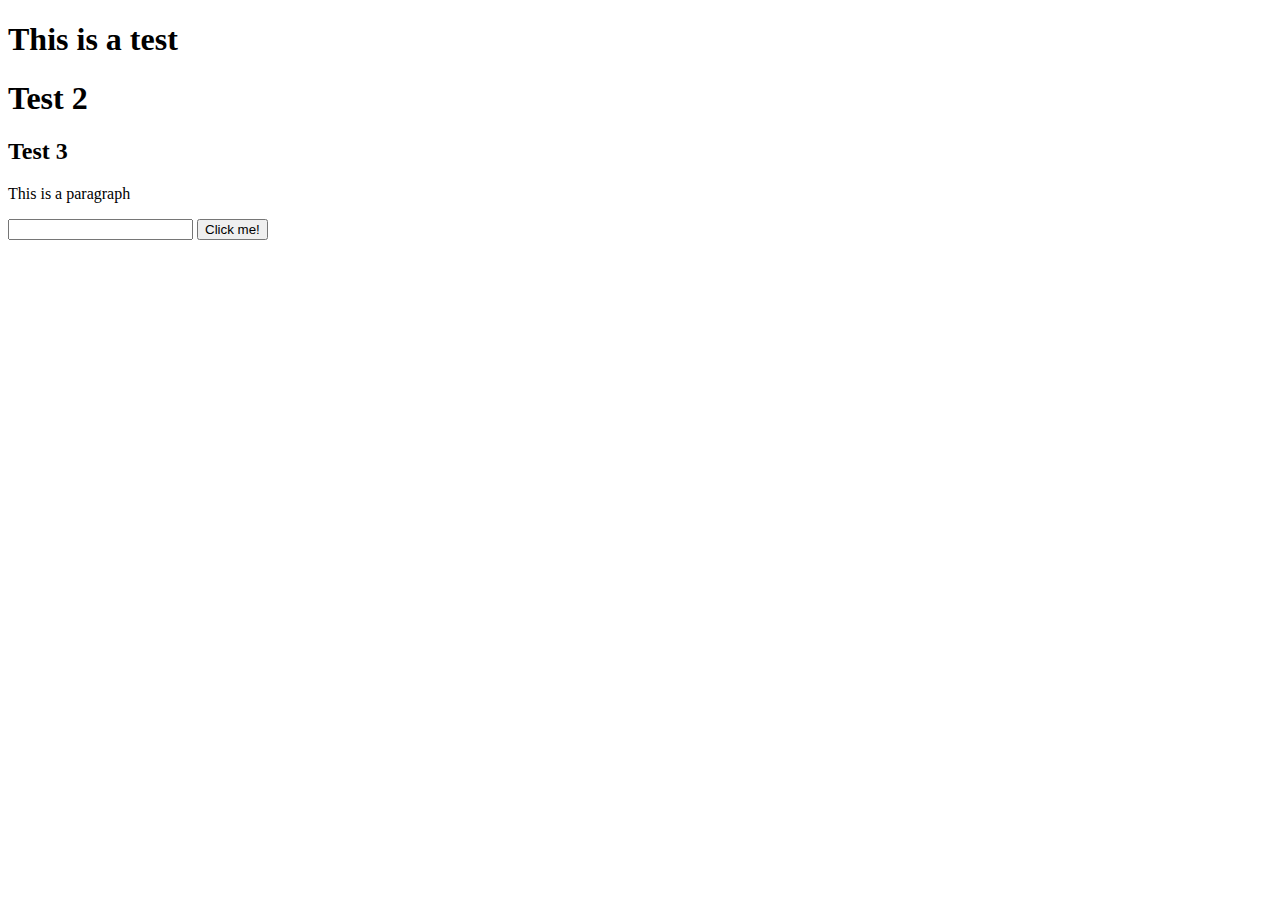
<file: pseudoclass/index.html>
<!DOCTYPE html>
<html lang="en">
<head>
  <meta charset="UTF-8">
  <meta name="viewport" content="width=device-width, initial-scale=1.0">
  <meta http-equiv="X-UA-Compatible" content="ie=edge">
  <link rel="stylesheet" href="lesson_pseudoclass.css">
  <title>Document</title>
</head>
<body>

<div class="container">
  <h1>This is a test</h1>
</div>

<div class="container_2">
  <h1>Test 2</h1>
  <h2>Test 3</h2>
  <p>This is a paragraph</p>

  <input type="text">
  <button>Click me!</button>

</div>
</body>
</html>
</file>
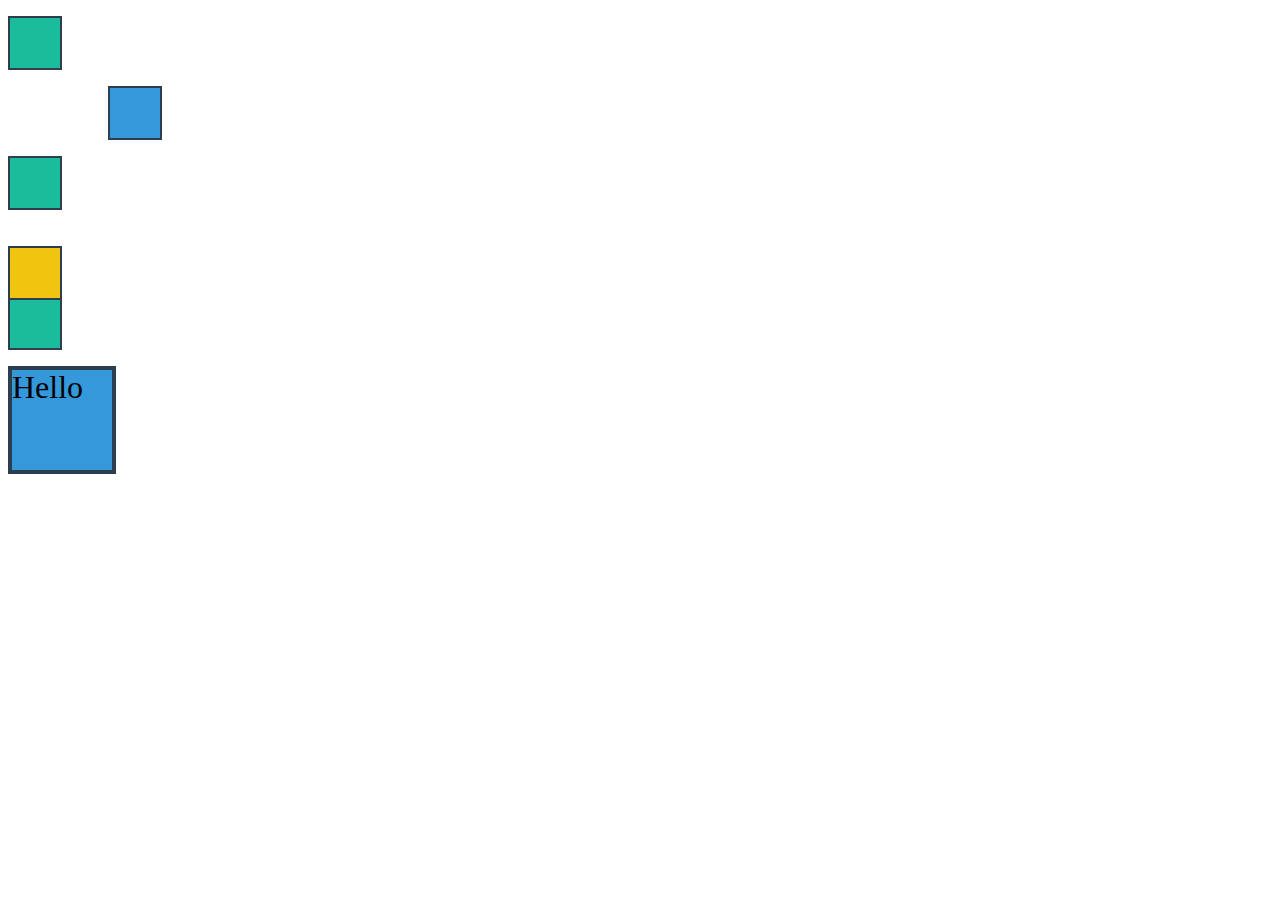
<file: transform/index.html>
<!DOCTYPE html>
<html lang="en">
<head>
  <meta charset="UTF-8">
  <meta name="viewport" content="width=device-width, initial-scale=1.0">
  <meta http-equiv="X-UA-Compatible" content="ie=edge">
  <link rel="stylesheet" href="transform.css">
  <title>Document</title>
</head>
<body>
  <p></p>
  <p class="move-right"></p>
  <p></p>
  <p class="move-down"></p>
  <p></p>
  <p class="transformed">Hello</p>
</body>
</html>
</file>
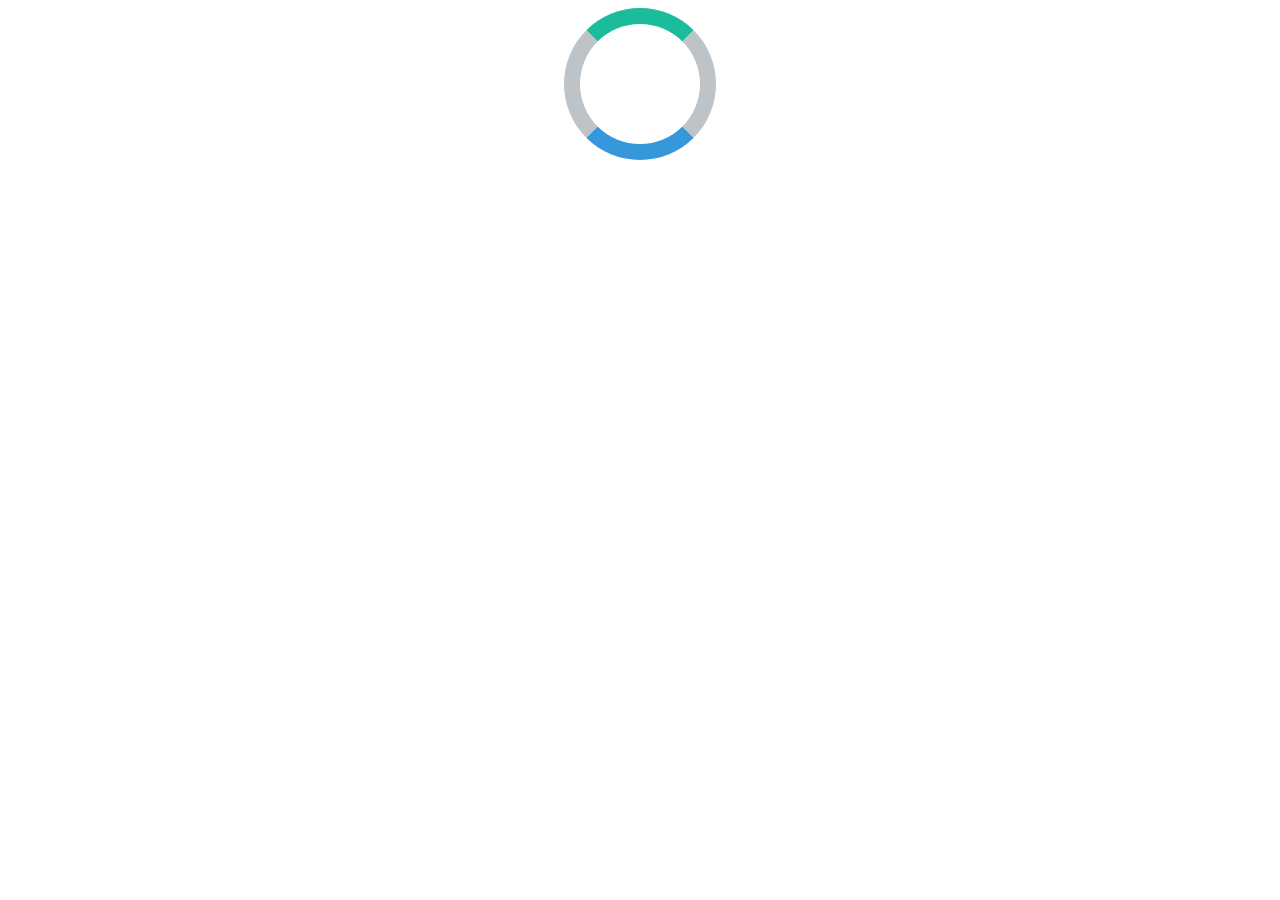
<file: keyframes/loadingicon.html>
<!DOCTYPE html>
<html lang="en">
<head>
  <meta charset="UTF-8">
  <meta name="viewport" content="width=device-width, initial-scale=1.0">
  <meta http-equiv="X-UA-Compatible" content="ie=edge">
  <link rel="stylesheet" href="icon.css">
  <title>Document</title>
</head>
<body>

<div class="loader">
  
</div>
</body>
</html>
</file>
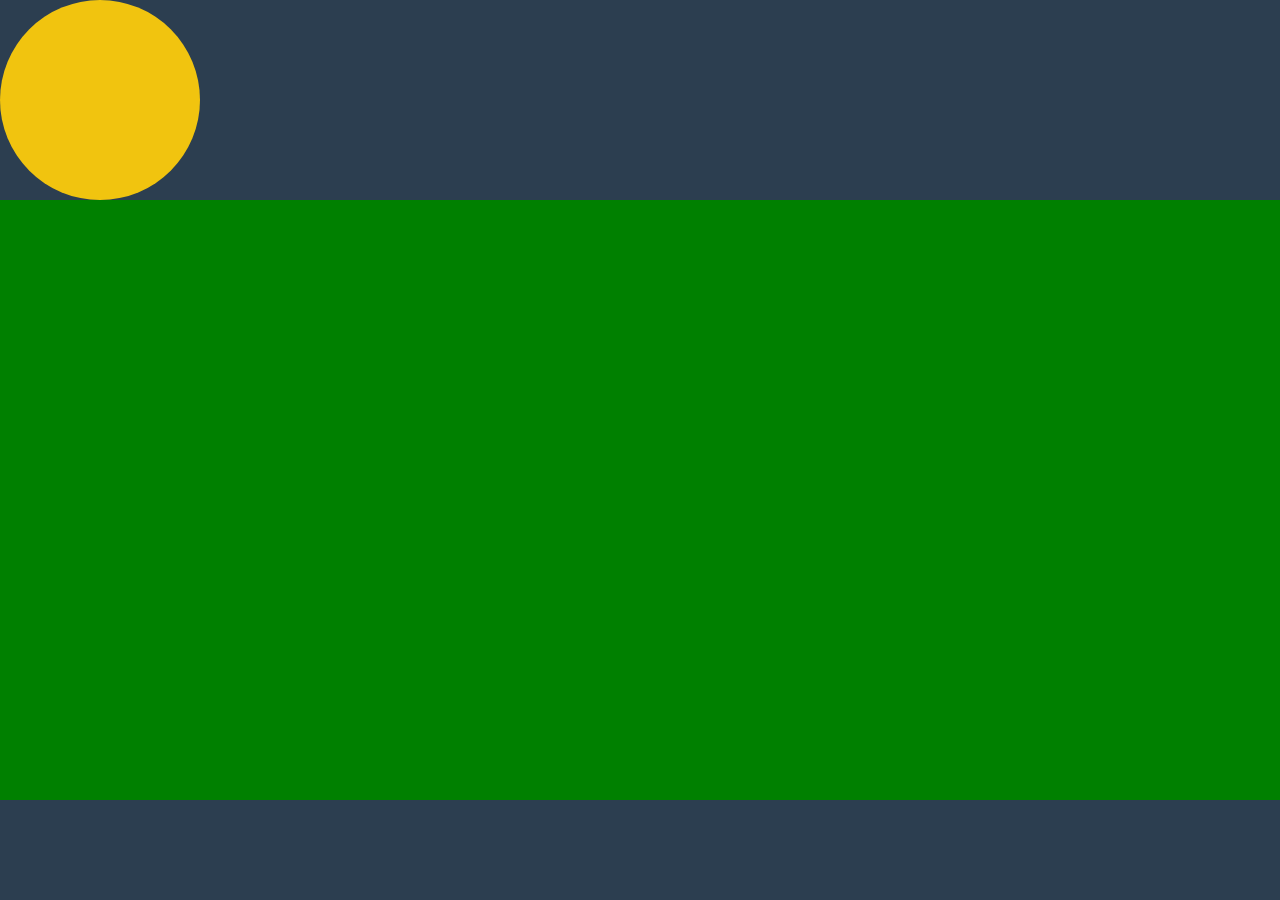
<file: keyframes/sun.html>
<!DOCTYPE html>
<html lang="en">
<head>
  <meta charset="UTF-8">
  <meta name="viewport" content="width=device-width, initial-scale=1.0">
  <meta http-equiv="X-UA-Compatible" content="ie=edge">
  <link rel="stylesheet" href="sun_exercise.css">
  <title>Document</title>
</head>
<body>
  <div class="sun"></div>
  <div class="grass"></div>
</body>
</html>
</file>
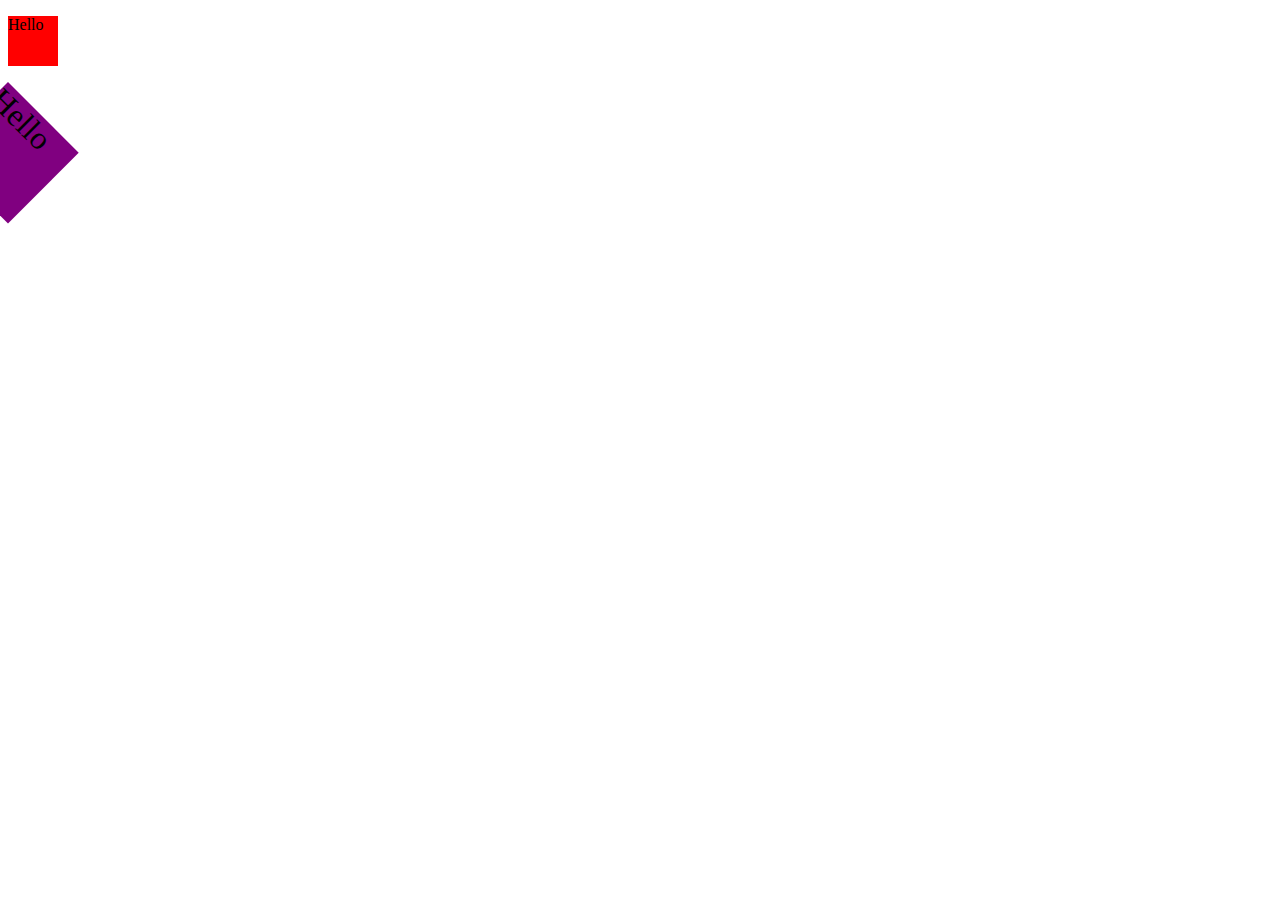
<file: transform/rotation.html>
<!DOCTYPE html>
<html lang="en">
<head>
  <meta charset="UTF-8">
  <meta name="viewport" content="width=device-width, initial-scale=1.0">
  <meta http-equiv="X-UA-Compatible" content="ie=edge">
  <link rel="stylesheet" href="rotateme.css">
  <title>Document</title>
</head>
<body>

  <p>Hello</p>
  <p class="transformed">Hello</p>

</body>
</html>
</file>
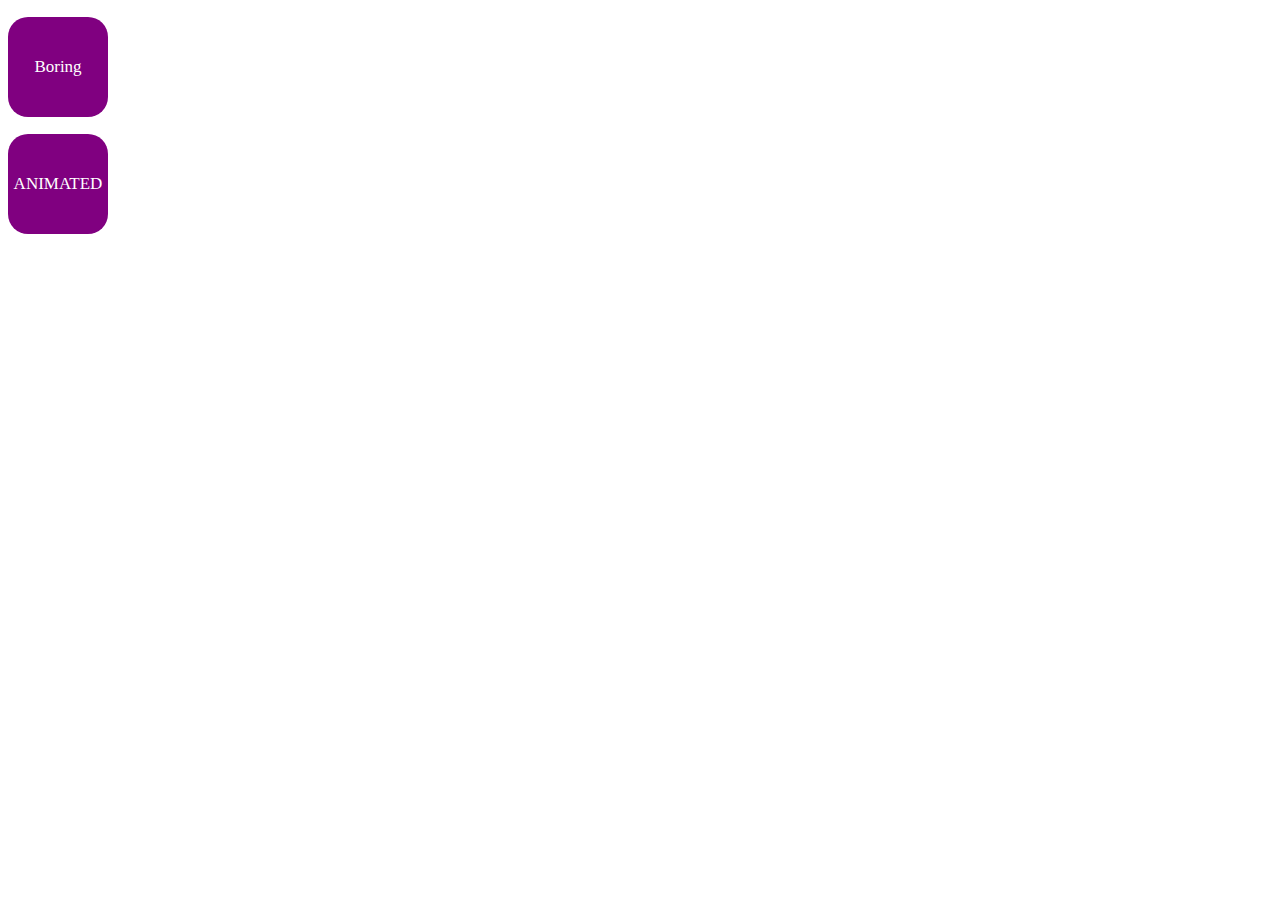
<file: transform/transition.html>
<!DOCTYPE html>
<html lang="en">
<head>
  <meta charset="UTF-8">
  <meta name="viewport" content="width=device-width, initial-scale=1.0">
  <meta http-equiv="X-UA-Compatible" content="ie=edge">
  <link rel="stylesheet" href="trans.css">
  <title>Document</title>
</head>
<body>

  <p class="box">Boring</p>
  <p class="animated box">ANIMATED</p>

</body>
</html>
</file>
<file: pseudoclass/lesson_pseudoclass.css>
.container:hover {

  background: purple;

}

.container_2 h1:hover {
  background: green;
}

.container_2 h2:hover {
  background: blue;
}

button:hover {
  color: white;

}

button:focus {
  border-radius: 40px;
  background-color: #2ecc71
}
input:focus {
  background-color: teal;
}

button:active {
  background-color: orange;
  font-size: 30px;
}

h1:active, p:active {
  color:yellow;

}
</file>
<file: transform/transform.css>
p{
  width: 50px;
  height: 50px;
  background-color: #1abc9c;
  border: 2px solid #2c3e50;
}

p.move-right{
  background-color: #3498db;
  transform: translateX(100px);
}

p.move-down{
  background-color: #f1c40f;
  transform: translateY(20px);
}

p:hover{
  transform: translate(20px, 20px);
}

.transformed{
  background-color: #3498db;
  transform: scale(2);
  transform-origin: 0 0;
}
</file>
<file: keyframes/icon.css>
.loader{
  margin: auto;
  border: 16px solid #bdc3c7;
  width: 120px;
  height: 120px;
  border-top-color: #1abc9c;
  border-bottom-color: #3498db;
  border-radius: 50%;
  animation: coloredspin 4s linear infinite;
}

@keyframes spin {
  0%{
    transform: rotate(0deg);
  }
  100%{
    transform: rotate(360deg);
  }
}

@keyframes coloredspin {

  0%{
    transform: rotate(0deg);
  }

  25%{
    border-top-color: red;
    border-bottom-color:red;
  }

  50%{
    border-top-color: red;
    border-bottom-color:red;
  }

  75%{
    border-top-color: red;
    border-bottom-color:red;
  }

  100%{
    transform: rotate(720deg);
  }
}
</file>
<file: keyframes/sun_exercise.css>
body{
  margin: 0 0 0 0;
  background-color: #2c3e50;
  animation-name: sky;
  animation-duration: 10s;
  animation-timing-function: linear;
  animation-delay: 0s;
  animation-iteration-count: infinite;
}

.grass{
  background: green;
  height: 600px;
  width: 100%;
  position: absolute;
}

.sun{
  background: #f1c40f;
  width: 200px;
  height: 200px;
  border-radius: 50%;
  animation-name: sun_motion;
  animation-duration: 10s;
  animation-timing-function: linear;
  animation-delay: 0s;
  animation-iteration-count: infinite;
}


@keyframes sky {

  0%{
    background:#2c3e50;
  }
  10%{
    background:pink;
  }
  30%{
    background:skyblue;
  }
  70%{
    background:skyblue;
  }
  90%{
    background:pink:
  }
  100%{
    background:#2c3e50;
  }
}

@keyframes sun_motion{
  0%{
    transform: translate(0px, -200px);
  }

  25%{
    transform: translate(330px, 0px);
  }
  50%{
    transform: translate(860px, -50px);
  }
  75%{
    transform: translate(1390px, 0px);
  }
  100%{
    transform: translate(1920px, -200);
  }
};
</file>
<file: transform/rotateme.css>
p{
  width: 50px;
  height: 50px;
  background-color: red;

}

.transformed{
  width: 50px;
  height: 50px;
  background-color: purple;
  transform: scale(2)
rotate(45deg);
  transform-origin: left top;
}
</file>
<file: transform/trans.css>
.box{
  background: purple;
  height: 100px;
  width: 100px;
  line-height: 100px;
  text-align: center;
  color: white;
  border-radius: 20px;
  font-size: 17px;
}

/*
.animated{
  transition-property:  background-color, border-radius;
  transition-duration: 5s, 3s;
  transition-delay: 1s, 0.5s;
}

.box:hover{
  background: red;
  transform-origin: top left;
  transform: scale(2) rotate(45deg);
  border-radius: 50px;
}
*/

.animated{
  transition-property: transform;
  transition-duration: 2s;
  transition-timing-function: ease-in;
}
.box:hover{
  transform: translateX(300px);
}
</file>
